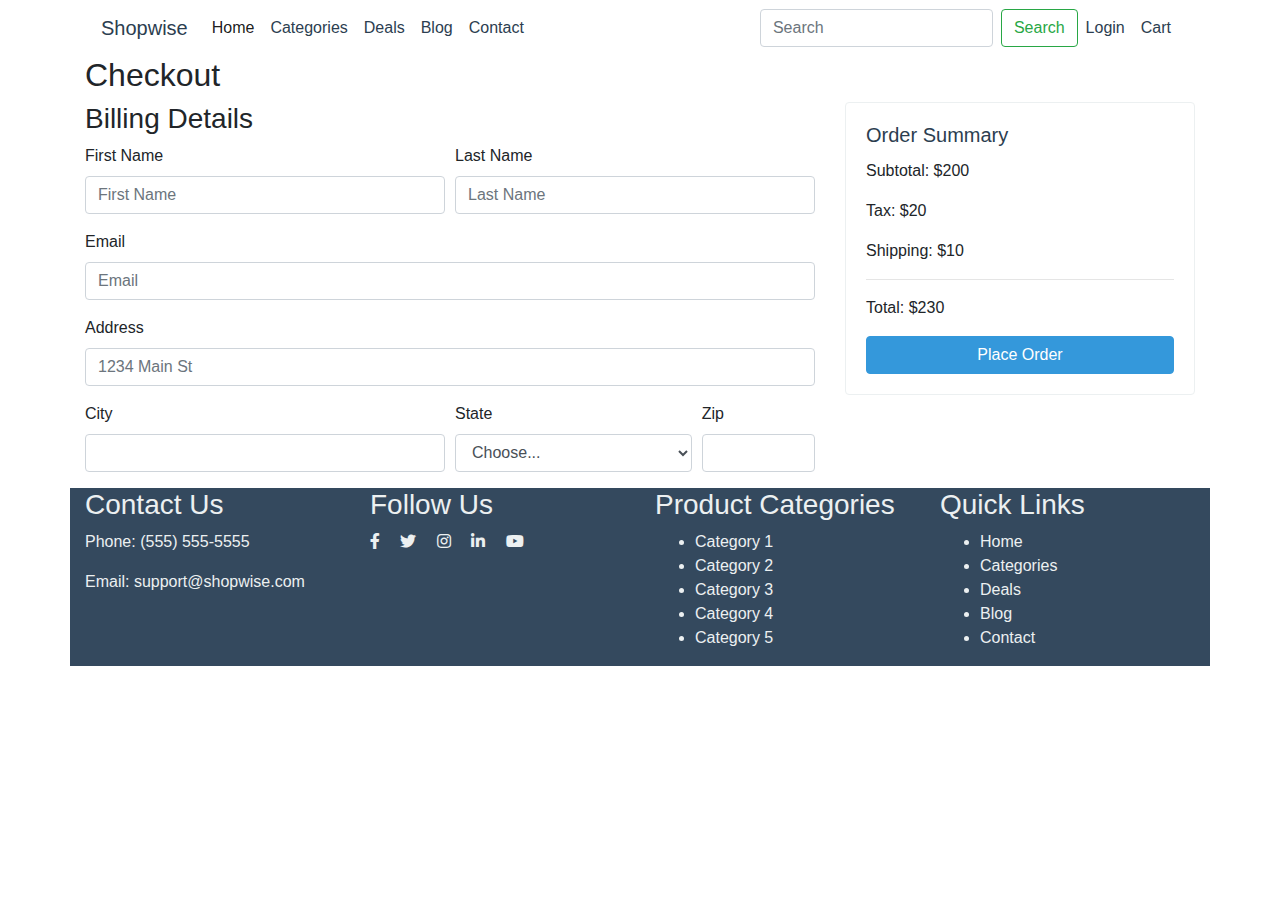
<file: HTML/checkout.html>
<!DOCTYPE html>
<html lang="en">

<head>
    <meta charset="UTF-8">
    <meta name="viewport" content="width=device-width, initial-scale=1.0">
    <title>Shopwise - Checkout</title>
    <link rel="stylesheet" href="https://stackpath.bootstrapcdn.com/bootstrap/4.5.2/css/bootstrap.min.css">
    <link rel="stylesheet" href="https://cdnjs.cloudflare.com/ajax/libs/font-awesome/5.15.1/css/all.min.css">
    <link rel="stylesheet" href="../CSS/styles.css"></head>

<body>

    <header class="container">
        <nav class="navbar navbar-expand-lg navbar-light">
            <a class="navbar-brand" href="#">Shopwise</a>
            <button class="navbar-toggler" type="button" data-toggle="collapse" data-target="#navbarSupportedContent" aria-controls="navbarSupportedContent" aria-expanded="false" aria-label="Toggle navigation">
                <span class="navbar-toggler-icon"></span>
            </button>
    
            <div class="collapse navbar-collapse" id="navbarSupportedContent">
                <ul class="navbar-nav mr-auto">
                    <li class="nav-item active">
                        <a class="nav-link" href="#">Home</a>
                    </li>
                   
                <li class="nav-item">
                    <a class="nav-link" href="#">Categories</a>
                </li>
                <li class="nav-item">
                    <a class="nav-link" href="#">Deals</a>
                </li>
                <li class="nav-item">
                    <a class="nav-link" href="#">Blog</a>
                </li>
                <li class="nav-item">
                    <a class="nav-link" href="#">Contact</a>
                </li>
            </ul>
            <form class="form-inline my-2 my-lg-0">
                <input class="form-control mr-sm-2" type="search" placeholder="Search" aria-label="Search">
                <button class="btn btn-outline-success my-2 my-sm-0" type="submit">Search</button>
            </form>
            <ul class="navbar-nav">
                <li class="nav-item">
                    <a class="nav-link" href="#">Login</a>
                </li>
                <li class="nav-item">
                    <a class="nav-link" href="#">Cart</a>
                </li>
            </ul>
        </div>
    </nav>
    </header>
    <main>
        <!-- Checkout Page -->
        <section class="container">
            <h2>Checkout</h2>
            <div class="row">
                <div class="col-md-8">
                    <h3>Billing Details</h3>
                    <form>
                        <div class="form-row">
                            <div class="form-group col-md-6">
                                <label for="firstName">First Name</label>
                                <input type="text" class="form-control" id="firstName" placeholder="First Name">
                            </div>
                            <div class="form-group col-md-6">
                                <label for="lastName">Last Name</label>
                                <input type="text" class="form-control" id="lastName" placeholder="Last Name">
                            </div>
                        </div>
                        <div class="form-group">
                            <label for="email">Email</label>
                            <input type="email" class="form-control" id="email" placeholder="Email">
                        </div>
                        <div class="form-group">
                            <label for="address">Address</label>
                            <input type="text" class="form-control" id="address" placeholder="1234 Main St">
                        </div>
                        <div class="form-row">
                            <div class="form-group col-md-6">
                                <label for="city">City</label>
                                <input type="text" class="form-control" id="city">
                            </div>
                            <div class="form-group col-md-4">
                                <label for="state">State</label>
                                <select id="state" class="form-control">
                                    <option selected>Choose...</option>
                                    <!-- Add your state options here -->
                                </select>
                            </div>
                            <div class="form-group col-md-2">
                                <label for="zip">Zip</label>
                                <input type="text" class="form-control" id="zip">
                            </div>
                        </div>
                    </form>
                </div>
                <div class="col-md-4">
                    <div class="card">
                        <div class="card-body">
                            <h5 class="card-title">Order Summary</h5>
                            <p>Subtotal: $200</p>
                            <p>Tax: $20</p>
                            <p>Shipping: $10</p>
                            <hr>
                            <p>Total: $230</p>
                            <button type="button" class="btn btn-primary btn-block">Place Order</button>
                        </div>
                    </div>
                </div>
            </div>
        </section>
    </main>

    <footer class="container">
        <div class="row">
            <div class="col-md-3">
                <h3>Contact Us</h3>
                <p>Phone: (555) 555-5555</p>
                <p>Email: support@shopwise.com</p>
            </div>
            <div class="col-md-3">
                <h3>Follow Us</h3>
                <p>
                    <a href="#" class="mr-3"><i class="fab fa-facebook-f"></i></a>
                    <a href="#" class="mr-3"><i class="fab fa-twitter"></i></a>
                    <a href="#" class="mr-3"><i class="fab fa-instagram"></i></a>
                    <a href="#" class="mr-3"><i class="fab fa-linkedin-in"></i></a>
                    <a href="#"><i class="fab fa-youtube"></i></a>
                </p>
            </div>
            <div class="col-md-3">
                <h3>Product Categories</h3>
                <ul>
                    <li><a href="#">Category 1</a></li>
                    <li><a href="#">Category 2</a></li>
                    <li><a href="#">Category 3</a></li>
                    <li><a href="#">Category 4</a></li>
                    <li><a href="#">Category 5</a></li>
                </ul>
            </div>
            <div class="col-md-3">
                <h3>Quick Links</h3>
                <ul>
                    <li><a href="#">Home</a></li>
                    <li><a href="#">Categories</a></li>
                    <li><a href="#">Deals</a></li>
                    <li><a href="#">Blog</a></li>
                    <li><a href="#">Contact</a></li>
                </ul>
            </div>
        </div>
    </footer>  
    <script src="https://code.jquery.com/jquery-3.5.1.slim.min.js"></script>
    <script src="https://cdn.jsdelivr.net/npm/@popperjs/core@2.9.3/dist/umd/popper.min.js"></script>
    <script src="https://stackpath.bootstrapcdn.com/bootstrap/4.5.2/js/bootstrap.min.js"></script>
    <script src="https://code.jquery.com/jquery-3.6.0.min.js"></script>
    <script src="../JS/product-listing.js"></script>
</body>

</html>
</file>
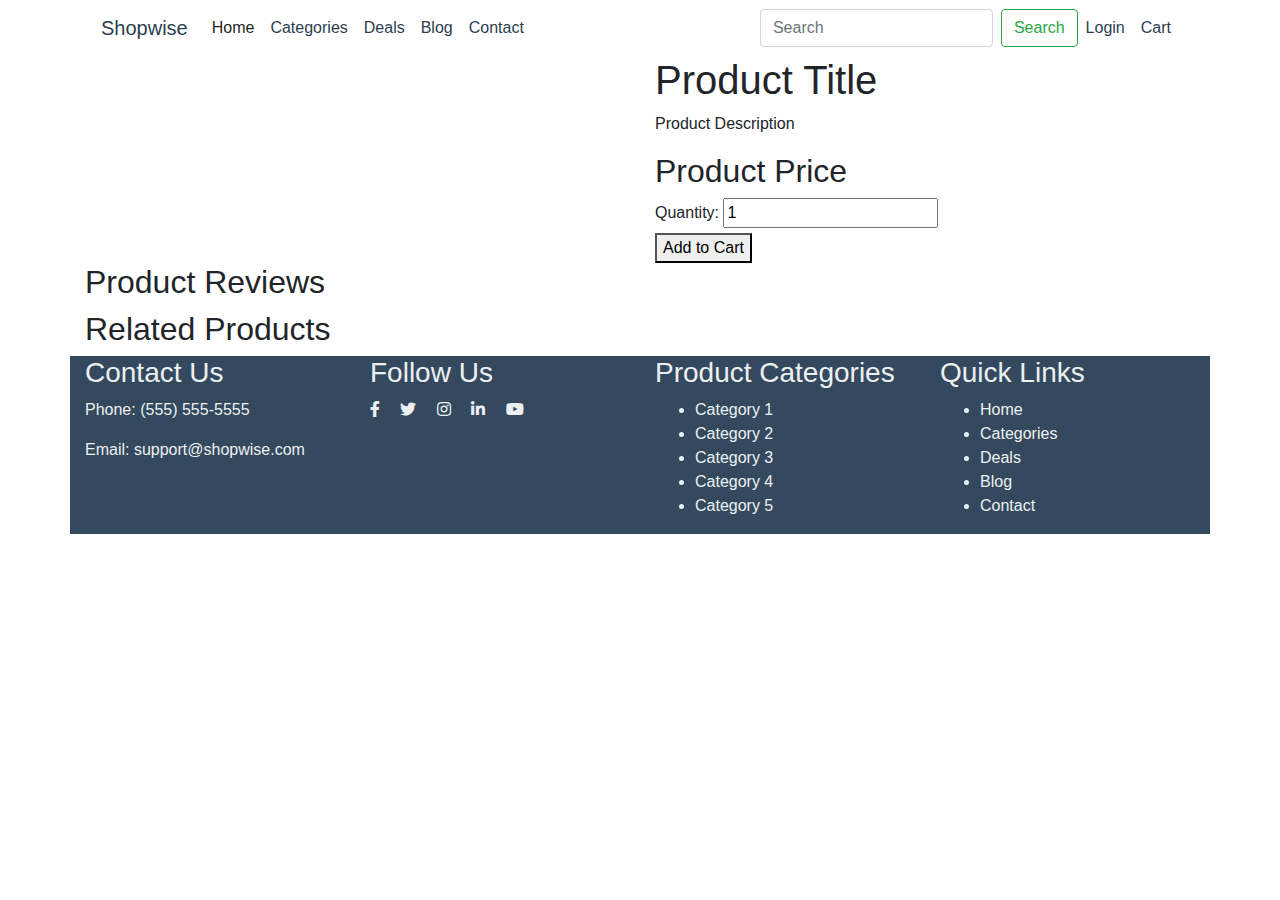
<file: HTML/product-detail.html>
<!DOCTYPE html>
<html lang="en">
<head>
    <meta charset="UTF-8">
    <meta name="viewport" content="width=device-width, initial-scale=1.0">
    <title>Product Detail - Shopwise</title>
    <link rel="stylesheet" href="https://stackpath.bootstrapcdn.com/bootstrap/4.5.2/css/bootstrap.min.css">
    <link rel="stylesheet" href="https://cdnjs.cloudflare.com/ajax/libs/font-awesome/5.15.1/css/all.min.css">
    <link rel="stylesheet" href="../CSS/styles.css">
    <!-- Add your CSS links here -->
</head>
<body>
    <header class="container">
        <nav class="navbar navbar-expand-lg navbar-light">
            <a class="navbar-brand" href="#">Shopwise</a>
            <button class="navbar-toggler" type="button" data-toggle="collapse" data-target="#navbarSupportedContent" aria-controls="navbarSupportedContent" aria-expanded="false" aria-label="Toggle navigation">
                <span class="navbar-toggler-icon"></span>
            </button>
    
            <div class="collapse navbar-collapse" id="navbarSupportedContent">
                <ul class="navbar-nav mr-auto">
                    <li class="nav-item active">
                        <a class="nav-link" href="#">Home</a>
                    </li>
                   
                <li class="nav-item">
                    <a class="nav-link" href="#">Categories</a>
                </li>
                <li class="nav-item">
                    <a class="nav-link" href="#">Deals</a>
                </li>
                <li class="nav-item">
                    <a class="nav-link" href="#">Blog</a>
                </li>
                <li class="nav-item">
                    <a class="nav-link" href="#">Contact</a>
                </li>
            </ul>
            <form class="form-inline my-2 my-lg-0">
                <input class="form-control mr-sm-2" type="search" placeholder="Search" aria-label="Search">
                <button class="btn btn-outline-success my-2 my-sm-0" type="submit">Search</button>
            </form>
            <ul class="navbar-nav">
                <li class="nav-item">
                    <a class="nav-link" href="#">Login</a>
                </li>
                <li class="nav-item">
                    <a class="nav-link" href="shopping-cart.html">Cart</a>
                </li>
            </ul>
        </div>
    </nav>
    </header>
    <main class="container">
        <section class="row">
            <div class="col-md-6">
                <!-- Add product image gallery/slider here -->
            </div>
            <div class="col-md-6">
                <h1>Product Title</h1>
                <p>Product Description</p>
                <h2>Product Price</h2>
                <div>
                    <label for="quantity">Quantity:</label>
                    <input type="number" id="quantity" name="quantity" min="1" value="1">
                </div>
                <button>Add to Cart</button>
            </div>
        </section>

        <!-- Product reviews section -->
        <section>
            <h2>Product Reviews</h2>
            <!-- Add product reviews here -->
        </section>

        <!-- Related products section -->
        <section>
            <h2>Related Products</h2>
            <div class="row">
                <!-- Add related product cards here -->
            </div>
        </section>
    </main>

    <footer class="container">
        <div class="row">
            <div class="col-md-3">
                <h3>Contact Us</h3>
                <p>Phone: (555) 555-5555</p>
                <p>Email: support@shopwise.com</p>
            </div>
            <div class="col-md-3">
                <h3>Follow Us</h3>
                <p>
                    <a href="#" class="mr-3"><i class="fab fa-facebook-f"></i></a>
                    <a href="#" class="mr-3"><i class="fab fa-twitter"></i></a>
                    <a href="#" class="mr-3"><i class="fab fa-instagram"></i></a>
                    <a href="#" class="mr-3"><i class="fab fa-linkedin-in"></i></a>
                    <a href="#"><i class="fab fa-youtube"></i></a>
                </p>
            </div>
            <div class="col-md-3">
                <h3>Product Categories</h3>
                <ul>
                    <li><a href="#">Category 1</a></li>
                    <li><a href="#">Category 2</a></li>
                    <li><a href="#">Category 3</a></li>
                    <li><a href="#">Category 4</a></li>
                    <li><a href="#">Category 5</a></li>
                </ul>
            </div>
            <div class="col-md-3">
                <h3>Quick Links</h3>
                <ul>
                    <li><a href="#">Home</a></li>
                    <li><a href="#">Categories</a></li>
                    <li><a href="#">Deals</a></li>
                    <li><a href="#">Blog</a></li>
                    <li><a href="#">Contact</a></li>
                </ul>
            </div>
        </div>
    </footer>    <script src="https://code.jquery.com/jquery-3.5.1.slim.min.js"></script>
    <script src="https://cdn.jsdelivr.net/npm/@popperjs/core@2.9.3/dist/umd/popper.min.js"></script>
    <script src="https://stackpath.bootstrapcdn.com/bootstrap/4.5.2/js/bootstrap.min.js"></script>
    <script src="https://code.jquery.com/jquery-3.6.0.min.js"></script>
    <script src="../JS/product-listing.js"></script>
</body>
</html>
</file>
<file: CSS/styles.css>
body {
    font-family: 'Roboto', sans-serif;
}

h1, h2, h3, h4, h5, h6 {
    font-family: 'Montserrat', sans-serif;
}

.btn-primary {
    font-family: 'Lato', sans-serif;
}

/* Color Palette */
:root {
    --primary-color: #2C3E50;
    --secondary-color: #3498DB;
    --accent-color: #F39C12;
    --light-color: #ECF0F1;
    --dark-color: #34495E;
}

.navbar-light .navbar-brand,
.navbar-light .navbar-nav .nav-link {
    color: var(--primary-color);
}

.btn-primary {
    background-color: var(--secondary-color);
    border-color: var(--secondary-color);
}

.btn-primary:hover {
    background-color: var(--accent-color);
    border-color: var(--accent-color);
}

.jumbotron {
    background-color: var(--light-color);
}
.category-image{
    width: 150px;
    height: 150px;
}

.card {
    border-color: var(--light-color);
}

.card-title {
    color: var(--primary-color);
}

footer {
    background-color: var(--dark-color);
    color: var(--light-color);
}

footer a {
    color: var(--light-color);
}
</file>
